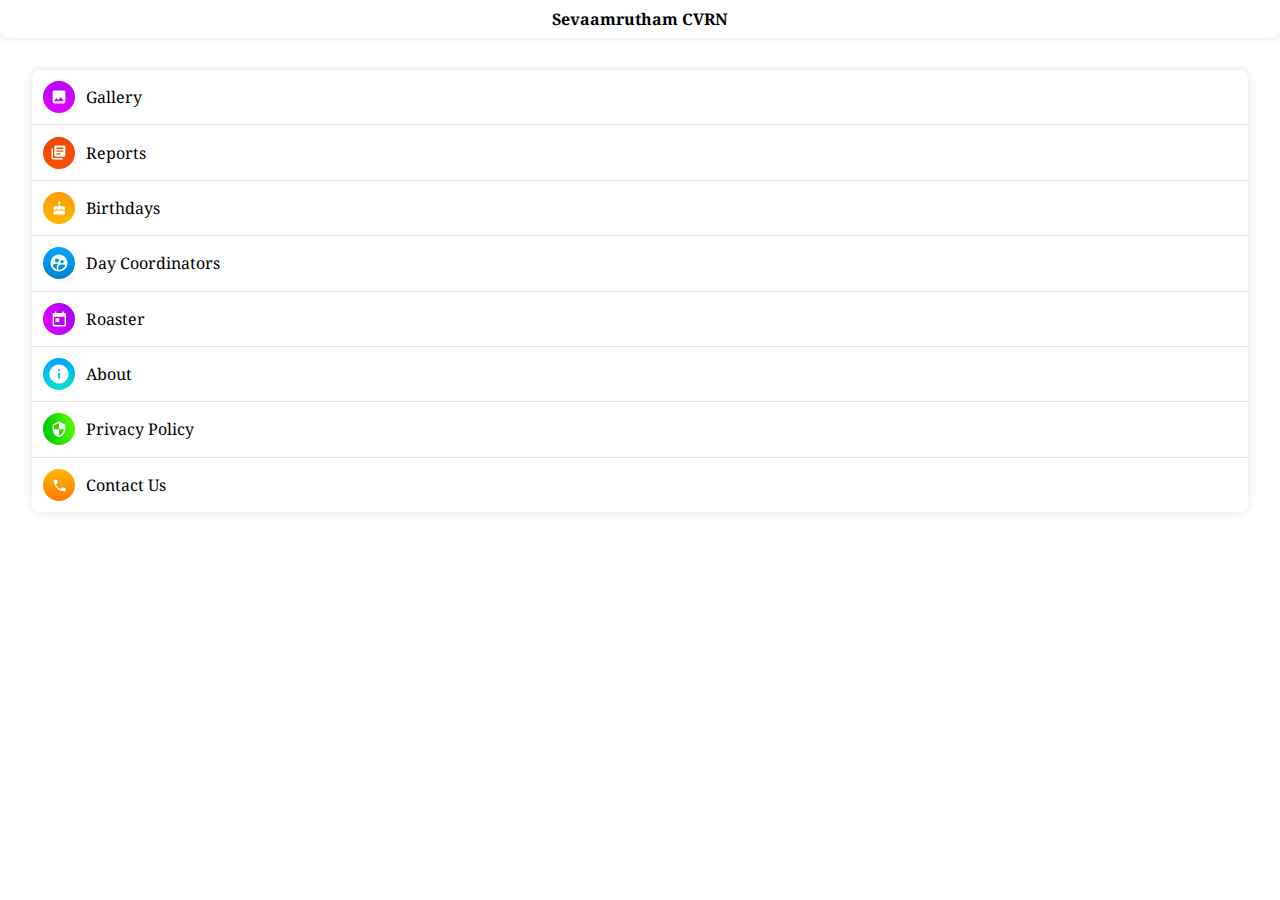
<file: index.html>
<!DOCTYPE html>
<html lang="en">
<head>
    <meta charset="UTF-8">
    <meta name="viewport" content="width=device-width, initial-scale=1.0">
    <title>Sevaamrutham CVRN</title>
    <link href="https://fonts.googleapis.com/css2?family=Noto+Serif&display=swap" rel="stylesheet">
    <link rel="stylesheet" href="style.css">
    <link rel="stylesheet" href="menu1.css">
  </head>
<body>

    <div class="app-bar">Sevaamrutham CVRN</div>

    <div class="menu-list1-container">
        <div class="menu-list1">
            <a href="https://photos.app.goo.gl/e7gRfJRXwg52Je3H6">
                <img src="gallery.svg">
                <div>Gallery</div>
            </a>
            <a href="https://form.jotform.me/90235434801450">
                <img src="reports.svg">
                <div>Reports</div>
            </a>
            <a href="https://sevaamruthambdays.blogspot.com/?m=1">
                <img src="birthdays.svg">
                <div>Birthdays</div>
            </a>
        
            <a href="daycoordinator.html">
                <img src="day_coordinator.svg">
                <div>Day Coordinators</div>
            </a>
            <a href="https://3.bp.blogspot.com/-KyKFmAP5s7w/XSchdCGZRNI/AAAAAAAAgEE/fK_RKVy9K8UZcLt3lysuV_cra6k8EzL4QCKgBGAs/s1600/IMG-20190709-WA0000.jpg">
                <img src="roaster.svg">
                <div>Roaster</div>
            </a>
            <a href="about.html">
                <img src="about.svg">
                <div>About</div>
            </a>
            <a href="privacy.html">
                <img src="privacy.svg">
                <div>Privacy Policy</div>
            </a>
            <a href="contactus.html">
                <img src="contact.svg">
                <div>Contact Us</div>
            </a>
        </div>
    </div>
    


    
    
</body>
</html>
</file>
<file: style.css>
body
{
    padding: 0;
    margin: 0;
    font-family: 'Noto Serif', serif;
}

.app-bar
{
    font-weight: bold;
    text-align: center;
    padding: 0.5rem;
    border-radius: 0 0 0.5rem 0.5rem;
    box-shadow: 0 0 8px #e1e1e1;
}

.title-bar
{
    background-color: teal;
    color: white;
    font-weight: bold;
    text-align: center;
    padding: 0.5rem;
    box-shadow: 0 0 8px #e1e1e1;
}


.card-container
{
    display: flex;
}
.card
{
    margin: 0.5rem;
    box-shadow: 0 0 8px #e1e1e1;
}
.card>.thumbnail
{
    width: 100%;
    height: 15rem;
    border-radius: 0.5rem 0.5rem 0 0;
}
.card>.title
{
    border-radius:0 0 0.5rem 0.5rem;
    padding: 0 0.5rem 0.5rem 0.5rem;
}
.card>.jumb
{
    padding: 0.5rem ;
    font-size: 2rem;
}
.card>.button
{
    text-decoration: none;
    margin: 0.5rem;
    display: inline-block;
    padding: 0.5rem 1rem;
    color: #FFF;
    border-radius: 0.5rem;
    background-color: rgb(0, 115, 255);
    outline: none;
    border: 0.2rem solid rgb(0, 115, 255);
}

.card>.button:hover
{
    border: 0.2rem solid rgb(0, 74, 164);
}
</file>
<file: menu1.css>
.menu-list1-container
{
    box-sizing: border-box;
    width: 100%;
    display: flex;
}
.menu-list1
{
    border-radius: 0.5rem;
    box-shadow: 0 0 8px #e1e1e1;
    width: 100%;
    margin: 2rem;
}

.menu-list1>a
{   
    text-decoration: none;
    display: flex;
    align-items: center;
    color: black;
    padding: 0.5rem;
    border-bottom: 1px solid #e1e1e1;
}

.menu-list1>a>img
{
    padding: 0.2rem;
    width: 2rem;
    height: 2rem;
}
.menu-list1>a>div
{
    padding: 0.5rem;
}

.menu-list1>a:last-child
{
    border-bottom: 0px solid #e1e1e1;
}
</file>
